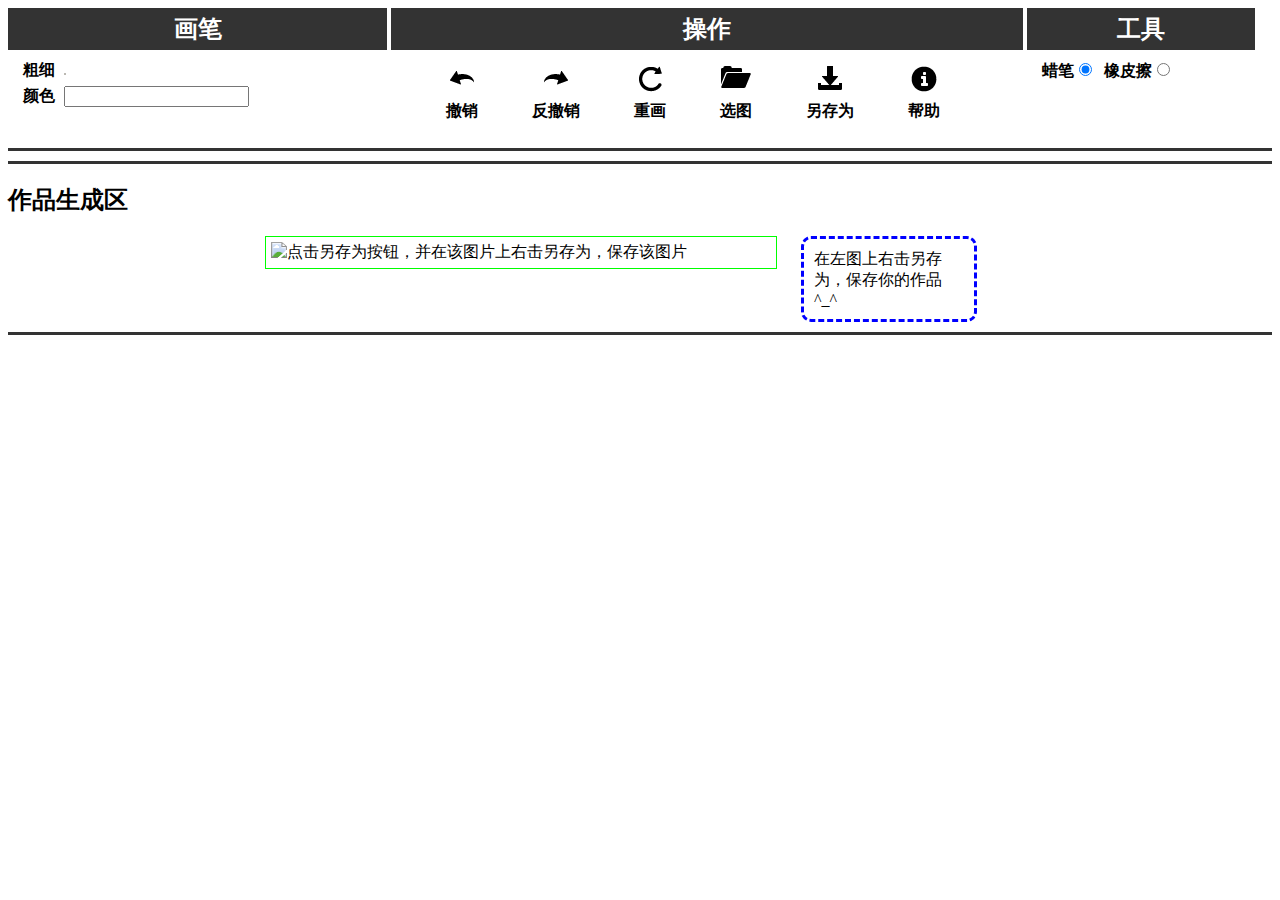
<file: draw/index.html>
<!DOCTYPE HTML>
<html lang="en-US">
<head>
	<meta charset="UTF-8">
	<title>蜡笔画图</title>
	<link rel="stylesheet" href="css/spectrum.css" />
	<link rel="stylesheet" href="css/nouislider.fox.css" />
	<link rel="stylesheet" href="css/nouislider.space.css" />
	<link rel="stylesheet" href="css/index.css" />
	
</head>
<body>
	<div class="toolBar">
		<div class="col-left noUiSliderTheme-fox">
			<h2 class="">画笔</h2>
			<div class="toolBar-each">
				<div class="line">
					<label>粗细</label>
					<span id="slectSizeShow"></span>
					<div id = "selectSize" class="noUiSlider"></div>
				</div>
				<div class="pen-color line">
					<label>颜色</label>
					<input id = "colorPicker" color="#f00"/>
				</div>
				
			</div>
			
		</div>
		<div class="col-middle">
			<h2 class="">操作</h2>
			<div class="toolBar-each operaterWrap">
				<ul>
					<li><a href="javascript:void(0);" class="undoBtn">撤销</a></li>
					<li><a href="javascript:void(0);" class="redoBtn">反撤销</a></li>
					<li><a href="javascript:void(0);" class="resetDrawBtn">重画</a></li>
					<li><a href="javascript:void(0);" class="selectPicBtn">选图</a></li>
					<li><a href="#outputImg" class="saveAsBtn">另存为</a></li>
					<li><a href="javascript:void(0);" class="helpBtn">帮助</a></li>
				</ul>
			</div>
			
		</div>
		<div class="col-right">
			<h2 class="">工具</h2>
			<div class="toolBar-each">
				<label>
					蜡笔<input type= "radio" name="penType" value = "labi" checked="checked">
				</label>
				<label>
					橡皮擦<input type= "radio" name="penType" value = "eraser">
				</label>
			</div>
			
		</div>
		
	</div>
	
	
	
	
	
	<div id = "canvasDiv"></div>
	<div id = "outputWrap">
		<h2>作品生成区</h2>
		<div class="cont-wrap">
			<img id= "outputImg" alt="点击另存为按钮，并在该图片上右击另存为，保存该图片"/>
			<label class="saveAs-tip">在左图上右击另存为，保存你的作品^_^</label>
		</div>
	<div>
	

	<script src="http://libs.baidu.com/jquery/1.9.0/jquery.js"></script>
	<!--[if IE]><script type="text/javascript" src="vender/excanvas.js"></script><![endif]-->
	<script type="text/javascript" src="vender/spectrum.js"></script>
	<script type="text/javascript" src="vender/jquery.nouislider.min.js"></script>
	<script type="text/javascript" src="js/index.js"></script>
</body>
</html>
</file>
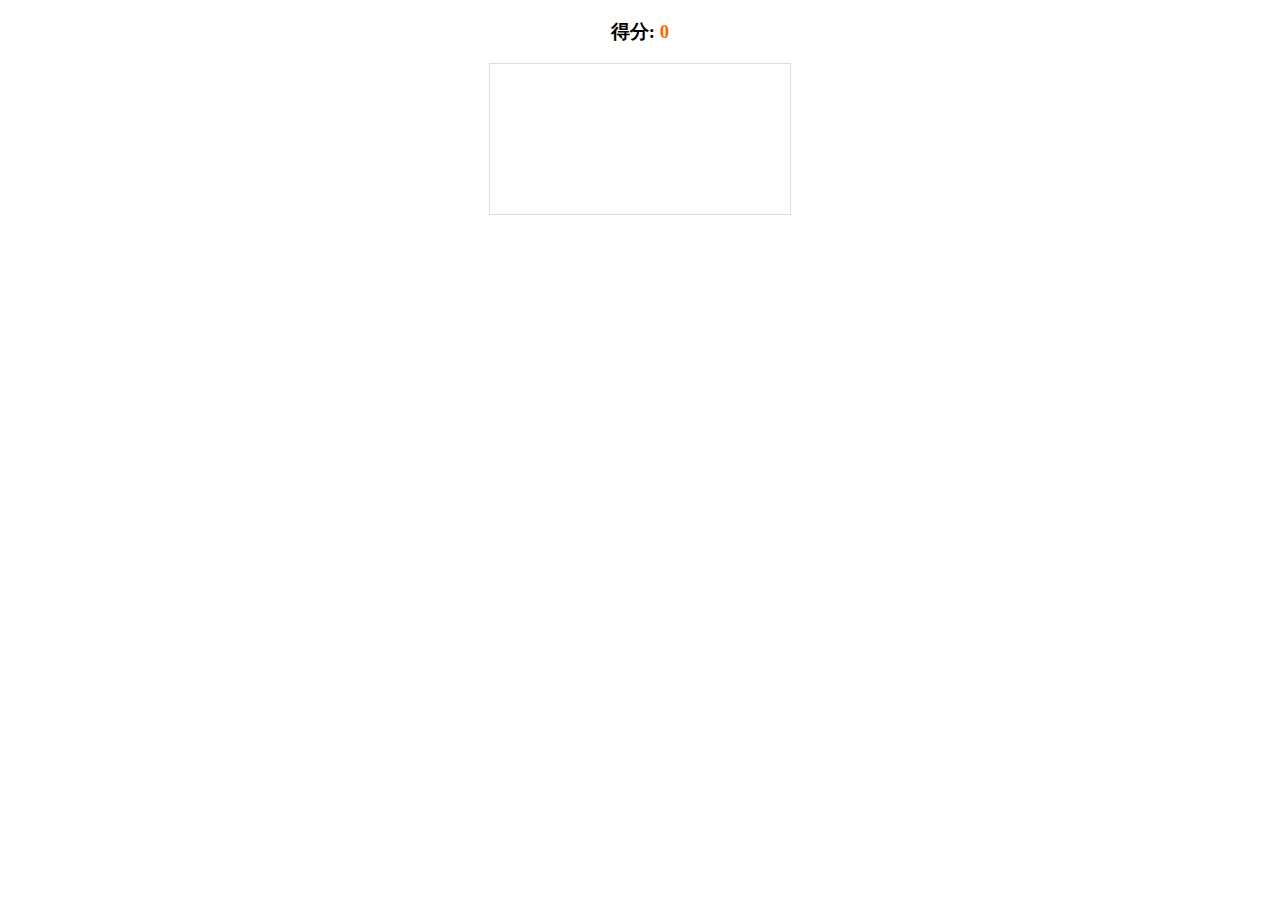
<file: tetris/index.html>
<!DOCTYPE html>
<html lang="en">
<head>
    <meta charset="UTF-8">
    <title>俄罗斯方块</title>
    <link rel="stylesheet" href="main.css">
</head>
<body>
	<h3 class="info-wrap">得分: <span id="score">0</span></h3>
    <div id="playgrond">
        <canvas>Your browser does not support the HTML5 canvas tag.</canvas>
    </div>
    <script src="http://cdn.staticfile.org/jquery/2.1.1-rc2/jquery.js"></script>
    <script src="main.js"></script>
</body>
</html>
</file>
<file: draw/css/spectrum.css>
/***
Spectrum Colorpicker v1.1.1
https://github.com/bgrins/spectrum
Author: Brian Grinstead
License: MIT
***/

.sp-container {
    position:absolute;
    top:0;
    left:0;
    display:inline-block;
    *display: inline;
    *zoom: 1;
    z-index: 2147483647;
    overflow: hidden;
}
.sp-container.sp-flat {
    position: relative;
}

/* http://ansciath.tumblr.com/post/7347495869/css-aspect-ratio */
.sp-top {
  position:relative;
  width: 100%;
  display:inline-block;
}
.sp-top-inner {
   position:absolute;
   top:0;
   left:0;
   bottom:0;
   right:0;
}
.sp-color {
    position: absolute;
    top:0;
    left:0;
    bottom:0;
    right:20%;
}
.sp-hue {
    position: absolute;
    top:0;
    right:0;
    bottom:0;
    left:84%;
    height: 100%;
}
.sp-fill {
    padding-top: 80%;
}
.sp-sat, .sp-val {
    position: absolute;
    top:0;
    left:0;
    right:0;
    bottom:0;
}

.sp-alpha-enabled .sp-top
{
    margin-bottom: 18px;
}
.sp-alpha-enabled .sp-alpha
{
    display: block;
}

.sp-alpha-handle
{
    position:absolute;
    top:-4px;
    bottom: -4px;
    width: 6px;
    left: 50%;
    cursor: pointer;
    border: 1px solid black;
    background: white;
    opacity: .8;
}

.sp-alpha
{
    display: none;
    position: absolute;
    bottom: -14px;
    right: 0;
    left: 0;
    height: 8px;
}
.sp-alpha-inner{
    border: solid 1px #333;
}

/* Don't allow text selection */
.sp-container, .sp-replacer, .sp-preview, .sp-dragger, .sp-slider, .sp-alpha, .sp-alpha-handle, .sp-container.sp-dragging .sp-input, .sp-container button  {
    -webkit-user-select:none;
    -moz-user-select: -moz-none;
    -o-user-select:none;
    user-select: none;
}

.sp-container.sp-input-disabled .sp-input-container {
    display: none;
}
.sp-container.sp-buttons-disabled .sp-button-container {
    display: none;
}
.sp-palette-only .sp-picker-container {
    display: none;
}
.sp-palette-disabled .sp-palette-container {
    display: none;
}

.sp-initial-disabled .sp-initial {
    display: none;
}


/* Gradients for hue, saturation and value instead of images.  Not pretty... but it works */
.sp-sat {
    background-image: -webkit-gradient(linear,  0 0, 100% 0, from(#FFF), to(rgba(204, 154, 129, 0)));
    background-image: -webkit-linear-gradient(left, #FFF, rgba(204, 154, 129, 0));
    background-image: -moz-linear-gradient(left, #fff, rgba(204, 154, 129, 0));
    background-image: -o-linear-gradient(left, #fff, rgba(204, 154, 129, 0));
    background-image: -ms-linear-gradient(left, #fff, rgba(204, 154, 129, 0));
    background-image: linear-gradient(to right, #fff, rgba(204, 154, 129, 0));
    -ms-filter: "progid:DXImageTransform.Microsoft.gradient(GradientType = 1, startColorstr=#FFFFFFFF, endColorstr=#00CC9A81)";
    filter : progid:DXImageTransform.Microsoft.gradient(GradientType = 1, startColorstr='#FFFFFFFF', endColorstr='#00CC9A81');
}
.sp-val {
    background-image: -webkit-gradient(linear, 0 100%, 0 0, from(#000000), to(rgba(204, 154, 129, 0)));
    background-image: -webkit-linear-gradient(bottom, #000000, rgba(204, 154, 129, 0));
    background-image: -moz-linear-gradient(bottom, #000, rgba(204, 154, 129, 0));
    background-image: -o-linear-gradient(bottom, #000, rgba(204, 154, 129, 0));
    background-image: -ms-linear-gradient(bottom, #000, rgba(204, 154, 129, 0));
    background-image: linear-gradient(to top, #000, rgba(204, 154, 129, 0));
    -ms-filter: "progid:DXImageTransform.Microsoft.gradient(startColorstr=#00CC9A81, endColorstr=#FF000000)";
    filter : progid:DXImageTransform.Microsoft.gradient(startColorstr='#00CC9A81', endColorstr='#FF000000');
}

.sp-hue {
    background: -moz-linear-gradient(top, #ff0000 0%, #ffff00 17%, #00ff00 33%, #00ffff 50%, #0000ff 67%, #ff00ff 83%, #ff0000 100%);
    background: -ms-linear-gradient(top, #ff0000 0%, #ffff00 17%, #00ff00 33%, #00ffff 50%, #0000ff 67%, #ff00ff 83%, #ff0000 100%);
    background: -o-linear-gradient(top, #ff0000 0%, #ffff00 17%, #00ff00 33%, #00ffff 50%, #0000ff 67%, #ff00ff 83%, #ff0000 100%);
    background: -webkit-gradient(linear, left top, left bottom, from(#ff0000), color-stop(0.17, #ffff00), color-stop(0.33, #00ff00), color-stop(0.5, #00ffff), color-stop(0.67, #0000ff), color-stop(0.83, #ff00ff), to(#ff0000));
    background: -webkit-linear-gradient(top, #ff0000 0%, #ffff00 17%, #00ff00 33%, #00ffff 50%, #0000ff 67%, #ff00ff 83%, #ff0000 100%);
}

/* IE filters do not support multiple color stops.
   Generate 6 divs, line them up, and do two color gradients for each.
   Yes, really.
 */

.sp-1 {
    height:17%;
    filter: progid:DXImageTransform.Microsoft.gradient(startColorstr='#ff0000', endColorstr='#ffff00');
}
.sp-2 {
    height:16%;
    filter: progid:DXImageTransform.Microsoft.gradient(startColorstr='#ffff00', endColorstr='#00ff00');
}
.sp-3 {
    height:17%;
    filter: progid:DXImageTransform.Microsoft.gradient(startColorstr='#00ff00', endColorstr='#00ffff');
}
.sp-4 {
    height:17%;
    filter: progid:DXImageTransform.Microsoft.gradient(startColorstr='#00ffff', endColorstr='#0000ff');
}
.sp-5 {
    height:16%;
    filter: progid:DXImageTransform.Microsoft.gradient(startColorstr='#0000ff', endColorstr='#ff00ff');
}
.sp-6 {
    height:17%;
    filter: progid:DXImageTransform.Microsoft.gradient(startColorstr='#ff00ff', endColorstr='#ff0000');
}

.sp-hidden {
    display: none !important;
}

/* Clearfix hack */
.sp-cf:before, .sp-cf:after { content: ""; display: table; }
.sp-cf:after { clear: both; }
.sp-cf { *zoom: 1; }

/* Mobile devices, make hue slider bigger so it is easier to slide */
@media (max-device-width: 480px) {
    .sp-color { right: 40%; }
    .sp-hue { left: 63%; }
    .sp-fill { padding-top: 60%; }
}

.sp-dragger {
   border-radius: 5px;
   height: 5px;
   width: 5px;
   border: 1px solid #fff;
   background: #000;
   cursor: pointer;
   position:absolute;
   top:0;
   left: 0;
}
.sp-slider {
    position: absolute;
    top:0;
    cursor:pointer;
    height: 3px;
    left: -1px;
    right: -1px;
    border: 1px solid #000;
    background: white;
    opacity: .8;
}

/* Basic display options (colors, fonts, global widths) */
.sp-container {
    border-radius: 0;
    background-color: #ECECEC;
    border: solid 1px #f0c49B;
    padding: 0;
}
.sp-container, .sp-container button, .sp-container input, .sp-color, .sp-hue
{
    font: normal 12px "Lucida Grande", "Lucida Sans Unicode", "Lucida Sans", Geneva, Verdana, sans-serif;
    -webkit-box-sizing: border-box;
    -moz-box-sizing: border-box;
    -ms-box-sizing: border-box;
    box-sizing: border-box;
}
.sp-top
{
    margin-bottom: 3px;
}
.sp-color, .sp-hue
{
    border: solid 1px #666;
}

/* Input */
.sp-input-container {
    float:right;
    width: 100px;
    margin-bottom: 4px;
}
.sp-initial-disabled  .sp-input-container {
    width: 100%;
}
.sp-input {
   font-size: 12px !important;
   border: 1px inset;
   padding: 4px 5px;
   margin: 0;
   width: 100%;
   background:transparent;
   border-radius: 3px;
   color: #222;
}
.sp-input:focus  {
    border: 1px solid orange;
}
.sp-input.sp-validation-error
{
    border: 1px solid red;
    background: #fdd;
}
.sp-picker-container , .sp-palette-container
{
    float:left;
    position: relative;
    padding: 10px;
    padding-bottom: 300px;
    margin-bottom: -290px;
}
.sp-picker-container
{
    width: 172px;
    border-left: solid 1px #fff;
}

/* Palettes */
.sp-palette-container
{
    border-right: solid 1px #ccc;
}

.sp-palette .sp-thumb-el {
    display: block;
    position:relative;
    float:left;
    width: 24px;
    height: 15px;
    margin: 3px;
    cursor: pointer;
    border:solid 2px transparent;
}
.sp-palette .sp-thumb-el:hover, .sp-palette .sp-thumb-el.sp-thumb-active {
    border-color: orange;
}
.sp-thumb-el
{
    position:relative;
}

/* Initial */
.sp-initial
{
    float: left;
    border: solid 1px #333;
}
.sp-initial span {
    width: 30px;
    height: 25px;
    border:none;
    display:block;
    float:left;
    margin:0;
}

/* Buttons */
.sp-button-container {
    float: right;
}

/* Replacer (the little preview div that shows up instead of the <input>) */
.sp-replacer {
    margin:0;
    overflow:hidden;
    cursor:pointer;
    padding: 4px;
    display:inline-block;
    *zoom: 1;
    *display: inline;
    border: solid 1px #91765d;
    background: #eee;
    color: #333;
    vertical-align: middle;
}
.sp-replacer:hover, .sp-replacer.sp-active {
    border-color: #F0C49B;
    color: #111;
}
.sp-replacer.sp-disabled {
    cursor:default;
    border-color: silver;
    color: silver;
}
.sp-dd {
    padding: 2px 0;
    height: 16px;
    line-height: 16px;
    float:left;
    font-size:10px;
}
.sp-preview
{
    position:relative;
    width:25px;
    height: 20px;
    border: solid 1px #222;
    margin-right: 5px;
    float:left;
    z-index: 0;
}

.sp-palette
{
    *width: 220px;
    max-width: 220px;
}
.sp-palette .sp-thumb-el
{
    width:16px;
    height: 16px;
    margin:2px 1px;
    border: solid 1px #d0d0d0;
}

.sp-container
{
    padding-bottom:0;
}


/* Buttons: http://hellohappy.org/css3-buttons/ */
.sp-container button {
  background-color: #eeeeee;
  background-image: -webkit-linear-gradient(top, #eeeeee, #cccccc);
  background-image: -moz-linear-gradient(top, #eeeeee, #cccccc);
  background-image: -ms-linear-gradient(top, #eeeeee, #cccccc);
  background-image: -o-linear-gradient(top, #eeeeee, #cccccc);
  background-image: -ms-linear-gradient(top, #eeeeee, #cccccc);
  background-image: linear-gradient(to bottom, #eeeeee, #cccccc);
  border: 1px solid #ccc;
  border-bottom: 1px solid #bbb;
  border-radius: 3px;
  color: #333;
  font-size: 14px;
  line-height: 1;
  padding: 5px 4px;
  text-align: center;
  text-shadow: 0 1px 0 #eee;
  vertical-align: middle;
}
.sp-container button:hover {
    background-color: #dddddd;
    background-image: -webkit-linear-gradient(top, #dddddd, #bbbbbb);
    background-image: -moz-linear-gradient(top, #dddddd, #bbbbbb);
    background-image: -ms-linear-gradient(top, #dddddd, #bbbbbb);
    background-image: -o-linear-gradient(top, #dddddd, #bbbbbb);
    background-image: -ms-linear-gradient(top, #dddddd, #bbbbbb);
    background-image: linear-gradient(to bottom, #dddddd, #bbbbbb);
    border: 1px solid #bbb;
    border-bottom: 1px solid #999;
    cursor: pointer;
    text-shadow: 0 1px 0 #ddd;
}
.sp-container button:active {
    border: 1px solid #aaa;
    border-bottom: 1px solid #888;
    -webkit-box-shadow: inset 0 0 5px 2px #aaaaaa, 0 1px 0 0 #eeeeee;
    -moz-box-shadow: inset 0 0 5px 2px #aaaaaa, 0 1px 0 0 #eeeeee;
    -ms-box-shadow: inset 0 0 5px 2px #aaaaaa, 0 1px 0 0 #eeeeee;
    -o-box-shadow: inset 0 0 5px 2px #aaaaaa, 0 1px 0 0 #eeeeee;
    box-shadow: inset 0 0 5px 2px #aaaaaa, 0 1px 0 0 #eeeeee;
}
.sp-cancel
{
    font-size: 11px;
    color: #d93f3f !important;
    margin:0;
    padding:2px;
    margin-right: 5px;
    vertical-align: middle;
    text-decoration:none;

}
.sp-cancel:hover
{
    color: #d93f3f !important;
    text-decoration: underline;
}


.sp-palette span:hover, .sp-palette span.sp-thumb-active
{
    border-color: #000;
}

.sp-preview, .sp-alpha, .sp-thumb-el
{
    position:relative;
    background-image: url([data-uri]);
}
.sp-preview-inner, .sp-alpha-inner, .sp-thumb-inner
{
    display:block;
    position:absolute;
    top:0;left:0;bottom:0;right:0;
}

.sp-palette .sp-thumb-inner
{
    background-position: 50% 50%;
    background-repeat: no-repeat;
}

.sp-palette .sp-thumb-light.sp-thumb-active .sp-thumb-inner
{
    background-image: url([data-uri]);
}

.sp-palette .sp-thumb-dark.sp-thumb-active .sp-thumb-inner
{
    background-image: url([data-uri]);
}
</file>
<file: draw/css/nouislider.fox.css>
.noUiSlider,
	.noUiSlider * {
-webkit-box-sizing: border-box;
   -moz-box-sizing: border-box;
		box-sizing: border-box;
-webkit-user-select: none;
   -moz-user-select: none;
	-ms-user-select: none;
		display: block;
		cursor: default;
	}
	.noUiSlider {
		position: relative;
	}
	.noUiSlider a {
		position: absolute;
		z-index: 1;
	}
	.noUiSlider a:nth-child(2) {
		background: inherit !important;
	}
	.noUiSlider.vertical a {
		width: 100%;
		bottom: 0;
	}
	.noUiSlider.horizontal a {
		height: 100%;
		right: 0;
	}
@media screen and (-ms-high-contrast: active), (-ms-high-contrast: none) {
	.noUiSlider:before,
	body.TOUCH,
	.noUiSlider div {
		-ms-touch-action: none;
	}
	.noUiSlider:before {
		display: block;
		position: absolute;
		width: 150%;
		left: -25%;
		height: 400%;
		top: -150%;
		content: "";
		z-index: -1;
	}
	.noUiSlider.vertical:before {
		width: 400%;
		left: -150%;
		height: 150%;
		top: -25%;
	}
}
	.noUiSlider {
		border: 1px solid #908d84;
		border-radius: 3px;
	}
	.noUiSlider.connect a,
	.noUiSlider.connect.lower {
		background: #b2a98f;
	}
	.noUiSlider,
	.noUiSlider.connect.lower a {
		background: #d9d7cb;
		box-shadow: inset 0px 1px 7px #b6b4a8
	}
	.noUiSlider.disabled,
	.noUiSlider.disabled.connect.lower a {
		background: #ccc;
		box-shadow: none;
	}
	.noUiSlider div {
		height: 18px;
		width: 18px;
		border: 1px solid #99968f;
		border-radius: 3px;
		background: #efefe7;
	}
	.noUiSlider.disabled div {
		background: transparent;
	}
	.noUiSlider.horizontal {
		width: 300px;
		height: 10px;
	}
	.noUiSlider.horizontal div {
		margin: -5px 0 0 -9px;
	}
	.noUiSlider.vertical {
		width: 10px;
		height: 300px;
	}
	.noUiSlider.vertical div {
		margin: -9px 0 0 -5px;
	}
</file>
<file: draw/css/nouislider.space.css>
.noUiSlider,
	.noUiSlider * {
-webkit-box-sizing: border-box;
   -moz-box-sizing: border-box;
		box-sizing: border-box;
-webkit-user-select: none;
   -moz-user-select: none;
	-ms-user-select: none;
		display: block;
		cursor: default;
	}
	.noUiSlider {
		position: relative;
	}
	.noUiSlider a {
		position: absolute;
		z-index: 1;
	}
	.noUiSlider a:nth-child(2) {
		background: inherit !important;
	}
	.noUiSlider.vertical a {
		width: 100%;
		bottom: 0;
	}
	.noUiSlider.horizontal a {
		height: 100%;
		right: 0;
	}
@media screen and (-ms-high-contrast: active), (-ms-high-contrast: none) {
	.noUiSlider:before,
	body.TOUCH,
	.noUiSlider div {
		-ms-touch-action: none;
	}
	.noUiSlider:before {
		display: block;
		position: absolute;
		width: 150%;
		left: -25%;
		height: 400%;
		top: -150%;
		content: "";
		z-index: -1;
	}
	.noUiSlider.vertical:before {
		width: 400%;
		left: -150%;
		height: 150%;
		top: -25%;
	}
}
	.noUiSlider {
		background: #000;
		border: 0 solid #000;
	}
	.noUiSlider.disabled div:before,
	.noUiSlider.disabled {
		background: #ccc;
		border-color: #ccc;
	}
	.noUiSlider.horizontal {
		border-width: 0 12px;
	}
	.noUiSlider.vertical {
		border-width: 12px 0;
	}
	.noUiSlider div {
		height: 44px;
		width: 44px;
		position: relative;
	}
	.noUiSlider div:before {
		position: absolute;
		/*background: #000;*/
		content: "";
	}
	.noUiSlider.horizontal div:before {
		left: 10px;
		height: 4px;
		width: 24px;
	}
	.noUiSlider.vertical div:before {
		top: 10px;
		width: 4px;
		height: 24px;
	}
	/*.noUiSlider:not(.disabled) div.active:after,
	.noUiSlider:not(.disabled) div:hover:after {
		height: 30px;
		width: 30px;
		border: 1px solid #333;
		position: absolute;
		top: 6px;
		left: 6px;
		content: "";
		border-radius: 30px;
	}*/
	.noUiSlider.horizontal {
		width: 300px;
		height: 1px;
	}
	.noUiSlider.horizontal div {
		margin: 1px 0 0 -22px;
	}
	.noUiSlider.vertical {
		width: 1px;
		height: 300px;
	}
	.noUiSlider.vertical div {
		margin: -22px 0 0 1px;
	}
	
	
	
	/* theme start */
	.noUiSliderTheme-fox .noUiSlider {
		border: 1px solid #908d84;
		border-radius: 3px;
	}
	.noUiSliderTheme-fox .noUiSlider.connect a,
	.noUiSliderTheme-fox .noUiSlider.connect.lower {
		background: #b2a98f;
	}
	.noUiSliderTheme-fox .noUiSlider,
	.noUiSliderTheme-fox .noUiSlider.connect.lower a {
		background: #d9d7cb;
		box-shadow: inset 0px 1px 7px #b6b4a8
	}
	.noUiSliderTheme-fox .noUiSlider.disabled,
	.noUiSliderTheme-fox .noUiSlider.disabled.connect.lower a {
		background: #ccc;
		box-shadow: none;
	}
	.noUiSliderTheme-fox .noUiSlider div {
		height: 18px;
		width: 18px;
		border: 1px solid #99968f;
		border-radius: 3px;
		background: #efefe7;
	}
	.noUiSliderTheme-fox .noUiSlider.disabled div {
		background: transparent;
	}
	.noUiSliderTheme-fox .noUiSlider.horizontal {
		width: 300px;
		height: 10px;
	}
	.noUiSliderTheme-fox .noUiSlider.horizontal div {
		margin: -5px 0 0 -9px;
	}
	.noUiSliderTheme-fox .noUiSlider.vertical {
		width: 10px;
		height: 300px;
	}
	.noUiSliderTheme-fox .noUiSlider.vertical div {
		margin: -9px 0 0 -5px;
	}
	/* theme end */
</file>
<file: draw/css/index.css>
.col-left,.col-middle,.col-right{
    display: inline-block;
    vertical-align: top;
}
.col-left{
    width: 30%;
}
.col-middle{
    width: 50%;
}
.col-right{
    width: 18%;
}
.toolBar{
    border-bottom: 3px solid #333333;
    padding-bottom: 10px;       
}
.toolBar ul{
    list-style: none;
}
.toolBar ul li{
    display: inline-block;
    margin-right: 50px;
}
.toolBar h2{
    margin: 0;
    padding: 5px 0;
    background: #333;
    color: #fff;
    text-align: center;
}

.toolBar .line{
    margin-top: 5px;
}
.toolBar label{
    margin-right: 5px;
    font-weight: bold;
}
.toolBar-each{
    padding-left: 15px;
    margin-top: 10px;
}
#selectSize{
    display: inline-block;
}
.pen-color{
    margin-top: 10px;
}

.operaterWrap a{
    display: block;
    padding-top: 35px;
    color: #000;
    font-weight: bold;
    text-decoration: none;
    text-align: center;
}
.operaterWrap .undoBtn{
    background:url(../images/undo.png) center 5px no-repeat;
}
.operaterWrap .redoBtn{
    background:url(../images/redo.png) center 5px no-repeat;
}
.operaterWrap .resetDrawBtn{
    background:url(../images/reset.png) center 0 no-repeat;
}
.operaterWrap .selectPicBtn{
    background:url(../images/selectPic.png) center 0 no-repeat;
}
.operaterWrap .saveAsBtn{
    background:url(../images/saveAs.png) center 0 no-repeat;
}
.operaterWrap .helpBtn{
    background:url(../images/help.png) center 0 no-repeat;
}
#canvasDiv,#outputWrap{
    border-bottom: 3px solid #333333;
    padding-bottom: 10px;
}
#canvas,#outputImg{
    border: 1px solid #00FF00;
    width: 500px;
    padding: 5px;
}
#canvas{
    display: block;
    margin: 10px auto;
}
#outputImg{
    display: inline-block;
}
.saveAs-tip{
    border: 3px dashed #0000FF;
    border-radius: 10px 10px 10px 10px;
    display: inline-block;
    margin-left: 20px;
    padding: 10px;
    width: 150px;
    vertical-align: top;
}

#outputWrap h2{

}
#outputWrap .cont-wrap{
   width: 750px;
   margin:0 auto; 
}
</file>
<file: tetris/main.css>
.info-wrap{
	text-align: center;
}
#score{
	color: #f60;
}
#playgrond canvas{
    display: block;
    margin: 0 auto;
    border: 1px solid #ddd;
}
</file>
